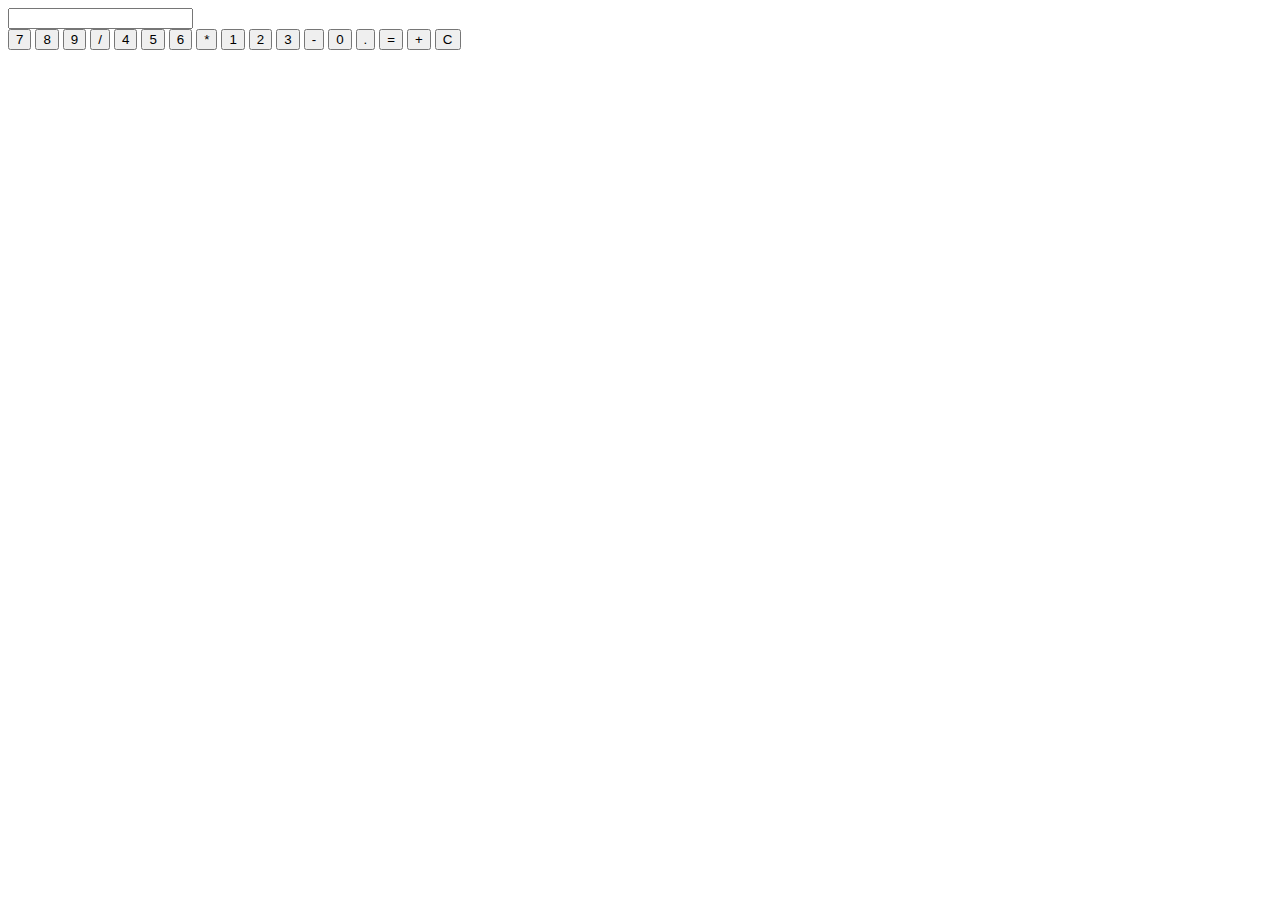
<file: index.html>
<!DOCTYPE html>
<html lang="ja">
  <head>
    <meta name="description" content="簡易電卓" />
    <meta charset="UTF-8" />
    <meta name="viewport" content="width=device-width, initial-scale=1.0" />
    <title>簡易電卓</title>
    <style></style>
  </head>
  <body>
    <div class="dentaku">
      <input id="nyuryoku" readonly />
      <div class="buttonS">
        <button>7</button>
        <button>8</button>
        <button>9</button>
        <button>/</button>
        <button>4</button>
        <button>5</button>
        <button>6</button>
        <button>*</button>
        <button>1</button>
        <button>2</button>
        <button>3</button>
        <button>-</button>
        <button>0</button>
        <button>.</button>
        <button>=</button>
        <button>+</button>
        <button>C</button>
      </div>
    </div>

    <script>
      const nyuryokuEl = document.querySelector("#nyuryoku");
      const buttonSEl = document.querySelectorAll("button");

      let hyouzi = "";

      buttonSEl.forEach((botn) => {
        botn.addEventListener("click", () => {
          const value = botn.textContent;

          if (value === "=") {
            try {
              hyouzi = eval(hyouzi).toString();
            } catch {
              hyouzi = "エラー";
            }
          } else if (value === "C") {
            hyouzi = "";
          } else if (value === ".") {
            const tokens = hyouzi.split(/[\+\-\*\/]/);
            const currentNumber = tokens[tokens.length - 1];
            if (!currentNumber.includes(".")) {
              hyouzi += value;
            }
          } else {
            hyouzi += value;
          }
          nyuryokuEl.value = hyouzi;
        });
      });
    </script>
  </body>
</html>
</file>
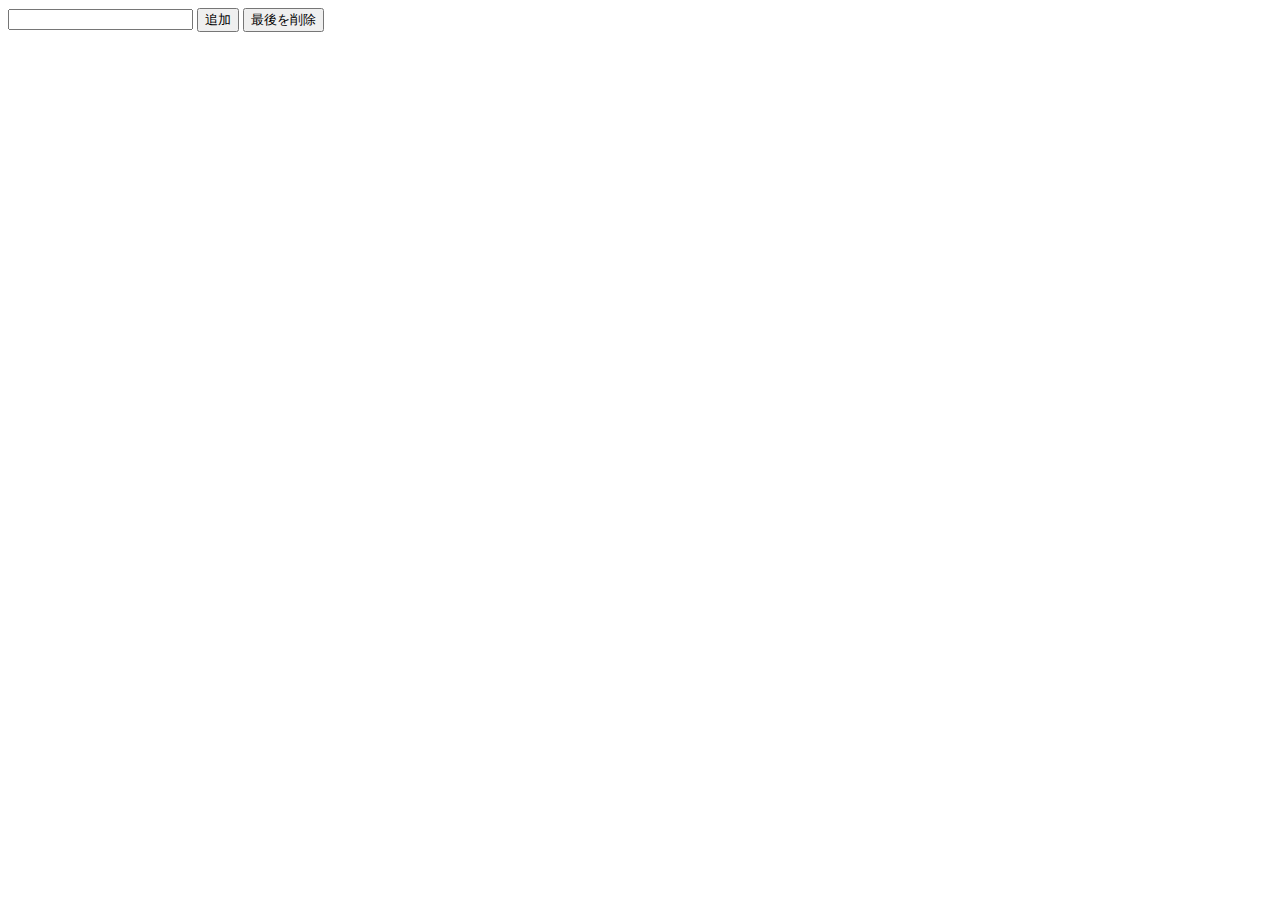
<file: push.pop/index.html>
<!DOCTYPE html>
<html lang="ja">
  <head>
    <meta charset="UTF-8" />
    <meta name="viewport" content="width=device-width, initial-scale=1.0" />
    <title>Document</title>
  </head>
  <body>
    <input id="input" type="text" />
    <button id="addBtn">追加</button>
    <button id="dlBtn">最後を削除</button>
    <p><span id="result"></span></p>
    <script>
      const tsks = [];
      const inputEl = document.querySelector("#input");
      const addBtnEl = document.querySelector("#addBtn");
      const dlBtnEl = document.querySelector("#dlBtn");
      const resultEl = document.querySelector("#result");

      const jointask = () => {
        if (tsks.length === 0) {
          resultEl.textContent = "タスクはありません";
        } else {
          resultEl.textContent = tsks.join(", ");
        }
      };

      addBtnEl.addEventListener("click", () => {
        const task = inputEl.value.trim();
        if (!task) return;
        tsks.push(task);
        inputEl.value = "";

        jointask();
      });

      dlBtnEl.addEventListener("click", () => {
        const task = tsks.pop();
        resultEl.textContent = task ?? "削除できるものがありません";
        jointask();
      });
    </script>
  </body>
</html>
</file>
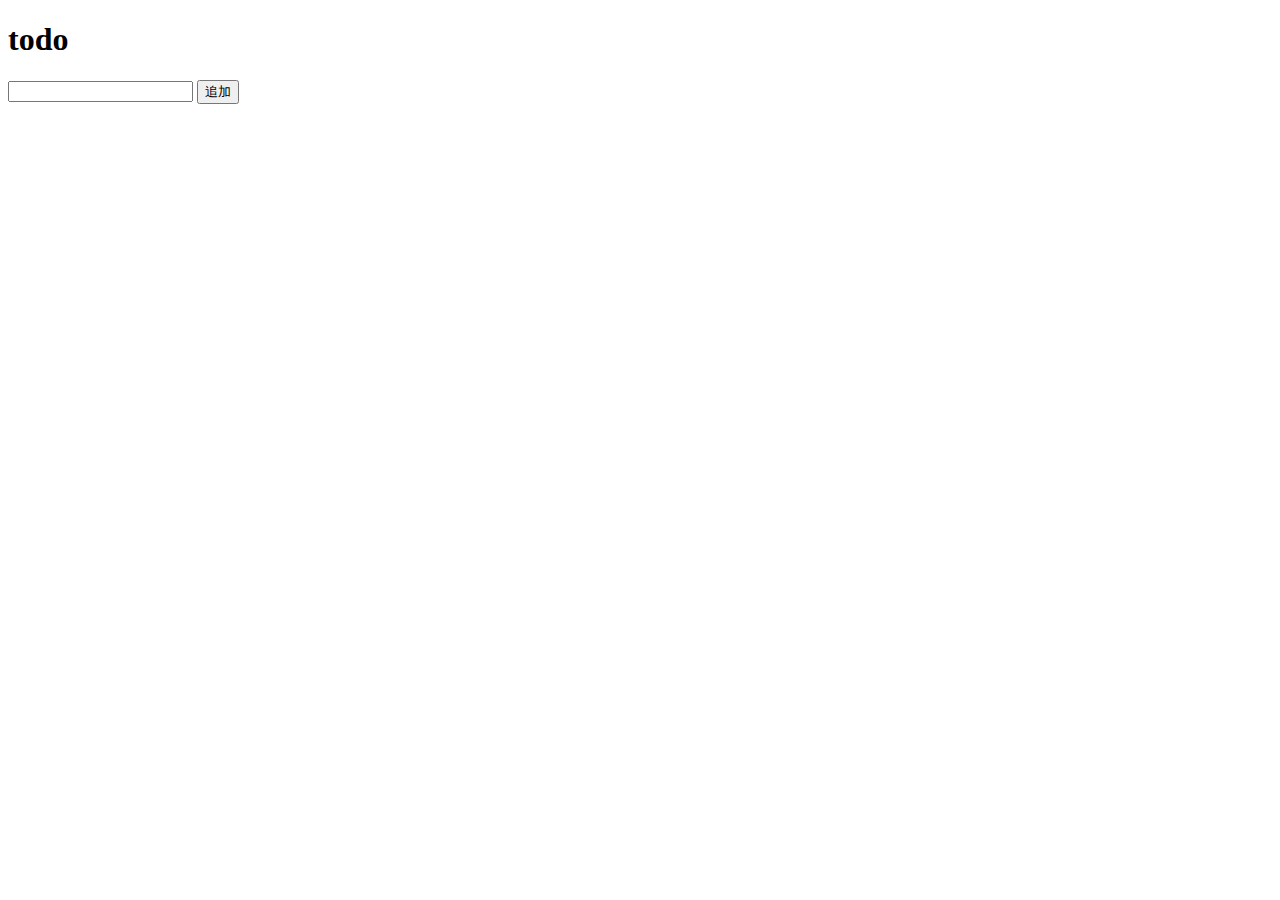
<file: todo02/index.html>
<!DOCTYPE html>
<html lang="en">
  <head>
    <meta charset="UTF-8" />
    <meta name="viewport" content="width=device-width, initial-scale=1.0" />
    <title>Document</title>
  </head>
  <body>
    <h1>todo</h1>
    <input id="taskInput" type="text" />
    <button id="addBtn">追加</button>
    <ul id="taskList"></ul>

    <script>
      const inputEl = document.querySelector("#taskInput");
      const addBtnEl = document.querySelector("#addBtn");
      const taskListEl = document.querySelector("#taskList");

      const newTask = (text) => {
        const li = document.createElement("li");

        const span = document.createElement("span");
        span.textContent = text;
        li.appendChild(span);

        const delBtn = document.createElement("button");
        delBtn.textContent = "×";
        delBtn.addEventListener("click", () => li.remove());
        li.appendChild(delBtn);
        taskListEl.appendChild(li);
      };

      const addTask = () => {
        const text = inputEl.value.trim();
        if (!text) return;
        newTask(text);
        inputEl.value = "";
        inputEl.focus();
      };

      addBtnEl.addEventListener("click", addTask);
      inputEl.addEventListener("keydown", (e) => {
        if (e.key === "Enter") addTask();
      });
    </script>
  </body>
</html>
</file>
